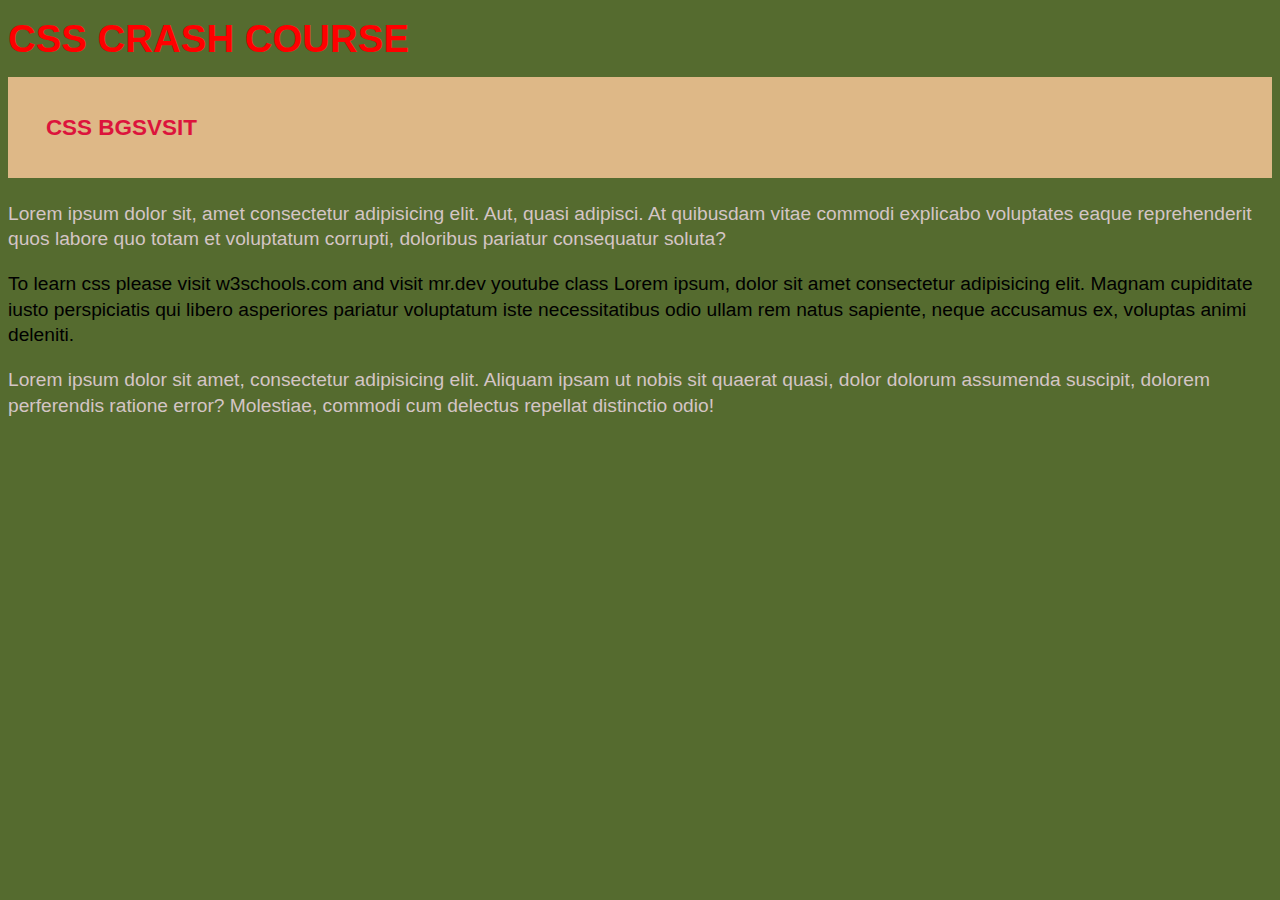
<file: index.html>
<!DOCTYPE html>
<html lang="en">
<head>
    <meta charset="UTF-8">
    <meta http-equiv="X-UA-Compatible" content="IE=edge">
    <meta name="viewport" content="width=device-width, initial-scale=1.0">
    <title>css basics</title>
    <style>
    p{
            color: rgb(212, 197, 197);
        }
    </style>
    <link rel="stylesheet" href="style.css">
</head>
<body>
    <!--inline CSS-->
    <h1 style="color: red;">CSS CRASH COURSE</h1>
    <h3> CSS BGSVSIT</h3>
    <p>Lorem ipsum dolor sit, amet consectetur adipisicing elit. Aut, quasi adipisci. At quibusdam vitae commodi explicabo voluptates eaque reprehenderit quos labore quo totam et voluptatum corrupti, doloribus pariatur consequatur soluta?</p>
    <div>
        <div class="container">
        <P2> To learn css please visit w3schools.com and visit mr.dev youtube class Lorem ipsum, dolor sit amet consectetur adipisicing elit. Magnam cupiditate iusto perspiciatis qui libero asperiores pariatur voluptatum iste necessitatibus odio ullam rem natus sapiente, neque accusamus ex, voluptas animi deleniti.</P2>
        </div>
        <p id="second-p">Lorem ipsum dolor sit amet, consectetur adipisicing elit. Aliquam ipsam ut nobis sit quaerat quasi, dolor dolorum assumenda suscipit, dolorem perferendis ratione error? Molestiae, commodi cum delectus repellat distinctio odio!</p>

</body>
</html>
</file>
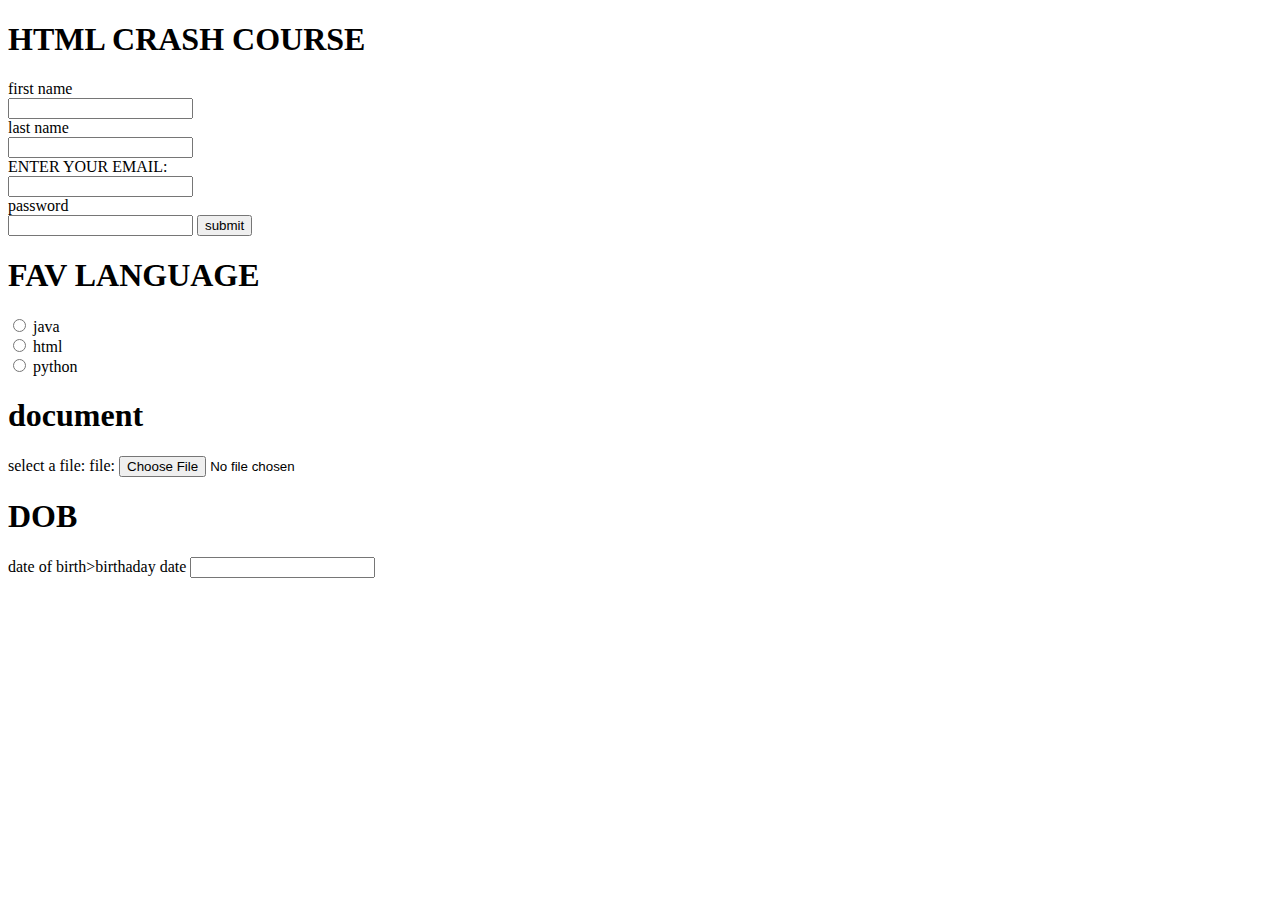
<file: index html day 2.html>
<!DOCTYPE html>
<html lang="en">
<head>
    <meta charset="UTF-8">
    <meta http-equiv="X-UA-Compatible" content="IE=edge">
    <meta name="viewport" content="width=device-width, initial-scale=1.0">
    <title>HTML BASICS</title>
</head>
<body>
    <!-- heading tag -->
    <h1>HTML CRASH COURSE</h1>
    <label for="fname">first name
    </label> <br>
    <input type="text" id="fname"
    name="fname"><br>
    <label for="lname">last name</label><br>
    <input type="text" id="lname"
    name="lname">
    <br>
    <label for="email">ENTER YOUR EMAIL:</label><br>
    <input type="email" id="email"
    name="email">
    <br>
    <label for="pwd">password</label><br>
    <input type="password" id="pwd"
    name="pwd">
    <input type="submit"
    value="submit">
    <br>
    <h1>FAV LANGUAGE</h1>
    <input type="radio" id="java"
    name="fav language" value="java">
    <label for="java">java</label>
    <br>
    <input type="radio" id="html"
    name="fav language" value="html">
    <label for="html">html</label>
    <br>
    <input type="radio"
    id="python"
    name="fav language"
    value="python">
    <label for="python">python</label>
    <Br>
        <h1>document</h1>
        <label for="MY FILE">select a file:</label>
file:</label>
<input type="file" id="myfile"
name="myfile">
<br>
<h1>DOB</h1>
<label>date of birth>birthaday date</label>
<input type="date of birth>"
id="date of birth"
    
</body>
</html>
</file>
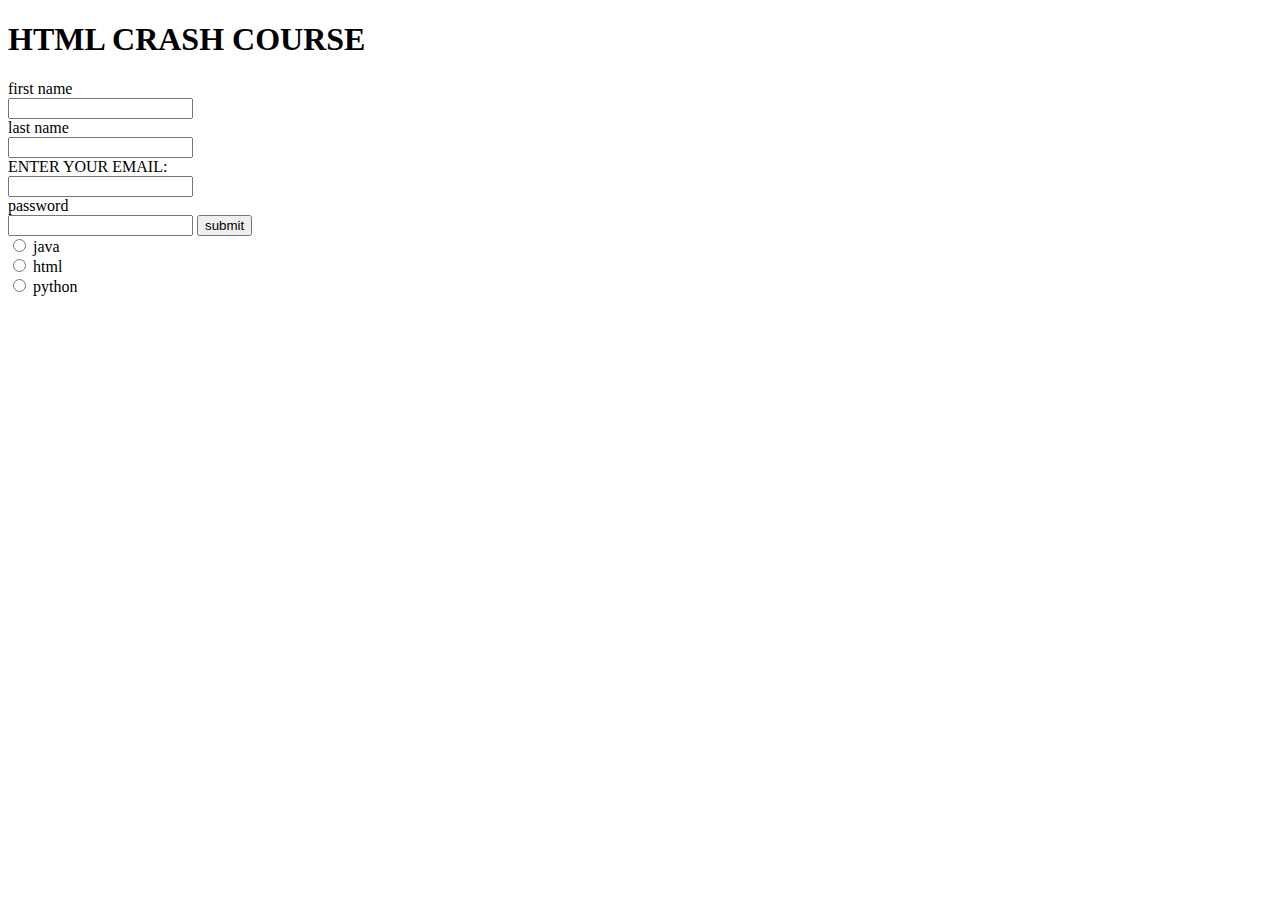
<file: index.html day1.html>
<!DOCTYPE html>
<html lang="en">
<head>
    <meta charset="UTF-8">
    <meta http-equiv="X-UA-Compatible" content="IE=edge">
    <meta name="viewport" content="width=device-width, initial-scale=1.0">
    <title>HTML BASICS</title>
</head>
<body>
    <!-- heading tag -->
    <h1>HTML CRASH COURSE</h1>
    <label for="fname">first name
    </label> <br>
    <input type="text" id="fname"
    name="fname"><br>
    <label for="lname">last name</label><br>
    <input type="text" id="lname"
    name="lname">
    <br>
    <label for="email">ENTER YOUR EMAIL:</label><br>
    <input type="email" id="email"
    name="email">
    <br>
    <label for="pwd">password</label><br>
    <input type="password" id="pwd"
    name="pwd">
    <input type="submit"
    value="submit">
    <br>
    <input type="radio" id="java"
    name="fav language" value="java">
    <label for="java">java</label>
    <br>
    <input type="radio" id="html"
    name="fav language" value="html">
    <label for="html">html</label>
    <br>
    <input type="radio"
    id="python"
    name="fav language"
    value="python">
    <label for="python">python</label>
    
</body>
</html>
</file>
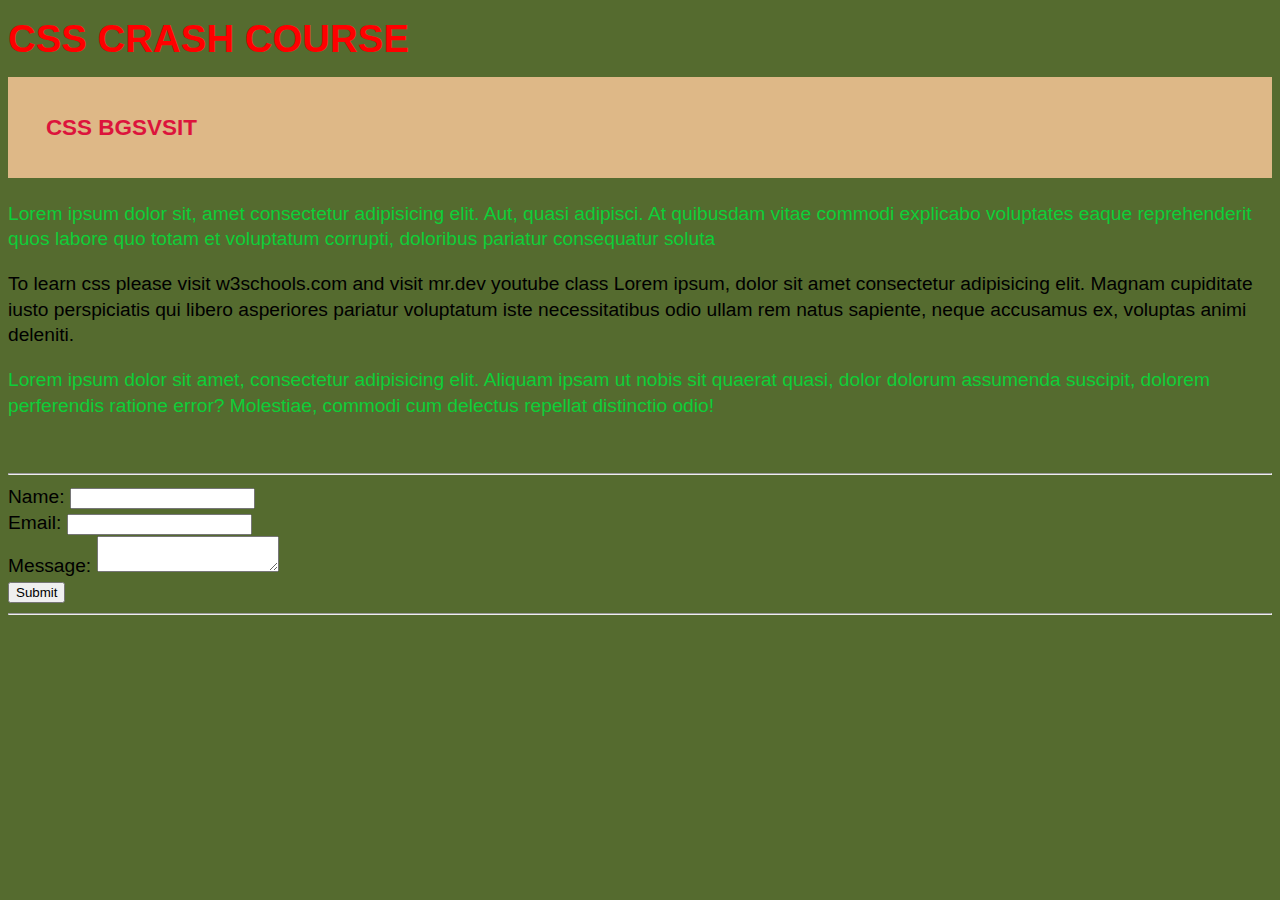
<file: index.style.html>
<!DOCTYPE html>
<html lang="en">
<head>
    <meta charset="UTF-8">
    <meta http-equiv="X-UA-Compatible" content="IE=edge">
    <meta name="viewport" content="width=device-width, initial-scale=1.0">
    <title>css basics</title>
    <style>
    p{
            color: rgb(14, 206, 56);
        }
    </style>
    <link rel="stylesheet" href="style.css">
</head>
<body>
    <!--inline CSS-->
    <h1 style="color: red;">CSS CRASH COURSE</h1>
    <h3> CSS BGSVSIT</h3>
    <p>Lorem ipsum dolor sit, amet consectetur adipisicing elit. Aut, quasi adipisci. At quibusdam vitae commodi explicabo voluptates eaque reprehenderit quos labore quo totam et voluptatum corrupti, doloribus pariatur consequatur soluta</p>
    <div>
        <div class="container">
        <P2> To learn css please visit w3schools.com and visit mr.dev youtube class Lorem ipsum, dolor sit amet consectetur adipisicing elit. Magnam cupiditate iusto perspiciatis qui libero asperiores pariatur voluptatum iste necessitatibus odio ullam rem natus sapiente, neque accusamus ex, voluptas animi deleniti.</P2>
        </div>
        <p id="second-p">Lorem ipsum dolor sit amet, consectetur adipisicing elit. Aliquam ipsam ut nobis sit quaerat quasi, dolor dolorum assumenda suscipit, dolorem perferendis ratione error? Molestiae, commodi cum delectus repellat distinctio odio!</p>
        <br>
        <hr>
        <form class="my-form">
            <div class="form-group">
                <label>Name:</label>
                <input type="text" name="name">
            </div>
            <div class="form-group">
                <label>Email:</label>
                <input type="text" name="email">
            </div>
            <div class="form-group">
                <label>Message:</label>
                <textarea name="message"></textarea>
            </div>
            <input type="submit" class="button" value="Submit">
        </form>
        <hr>
        <br>
</body>
</html>
</file>
<file: style.css>
h3{
    background-color:burlywood;
    color: crimson;
    padding: 3%;
    }
    body{
        background-color: darkolivegreen;
        font-family:Arial, Helvetica, sans-serif;
        font-size: larger;
        font-weight: 300;
        line-height: 1.6rem;
    }
</file>
